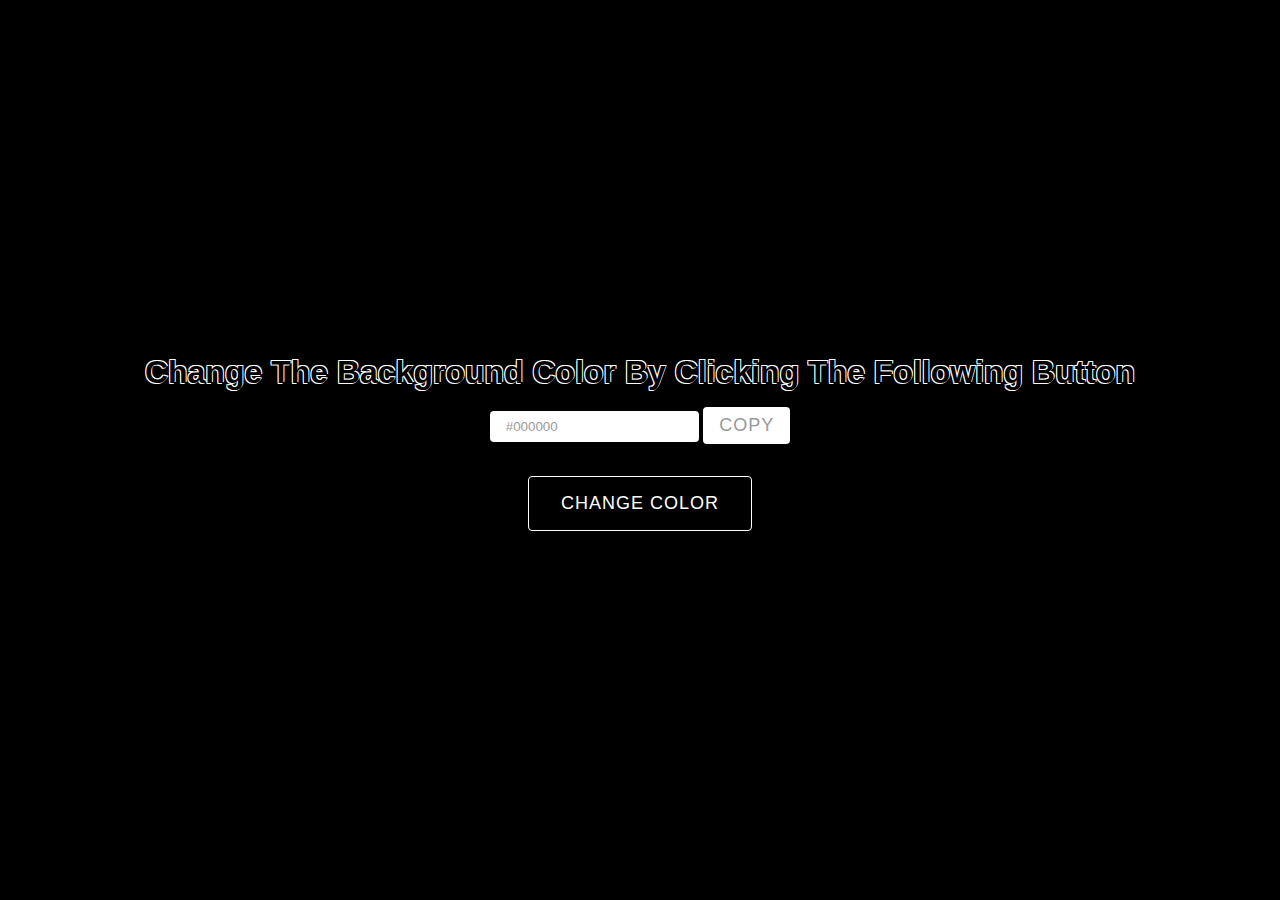
<file: color-picker/index.html>
<!DOCTYPE html>
<html lang="en">
  <head>
    <meta charset="UTF-8" />
    <meta http-equiv="X-UA-Compatible" content="IE=edge" />
    <meta name="viewport" content="width=device-width, initial-scale=1.0" />
    <!-- CSS Link -->
    <link rel="stylesheet" href="style.css">
    <title>DOM Project</title>
  </head>
  <body>
    <div class="container" id="root">
      <h1>Change The Background Color By Clicking The Following Button</h1>
      <div>
        <input type="text" value="#000000" id="output">
        <button class="copy-btn" id="copy-btn" title="Copy to Clickboard">Copy</button>
      </div>
      <button id="change-btn">Change Color</button>
    </div>
    <!-- Javascript Link -->
    <script src="./app.js"></script>
  </body>
</html>
</file>
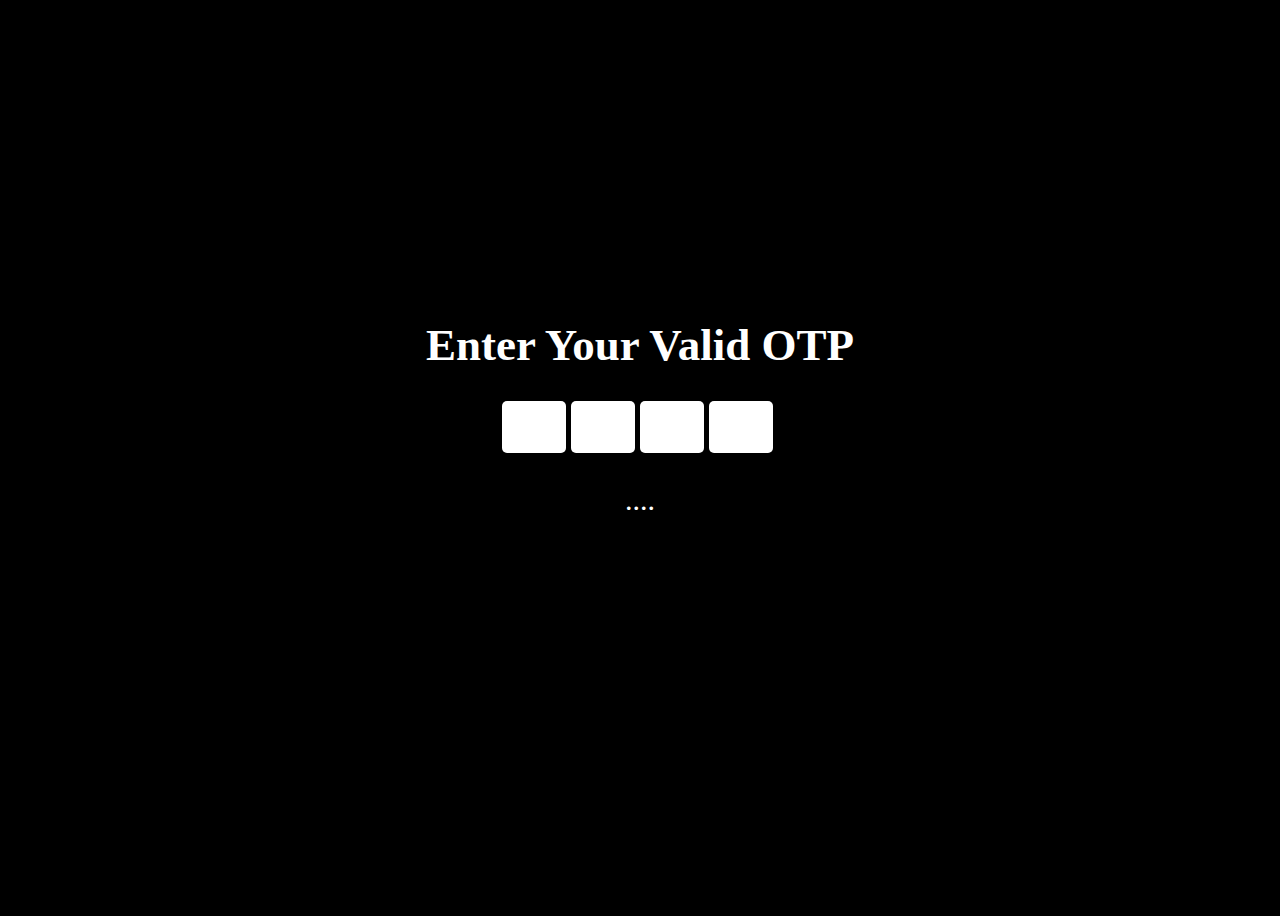
<file: otp-generate-app/index.html>
<!DOCTYPE html>
<html lang="en">
  <head>
    <meta charset="UTF-8" />
    <meta name="viewport" content="width=device-width, initial-scale=1.0" />
    <title>OTP Generate App</title>
    <link rel="stylesheet" href="style.css" />
  </head>
  <body>
    <main id="otp-box-id" class="otp-box-container">
      <h1 class="otp-title">Enter Your Valid OTP</h1>
      <div id="otp-box-list-id" class="otp-box-list">
        <input type="text" class="otp-box" maxlength="1" />
        <input type="text" class="otp-box" maxlength="1" />
        <input type="text" class="otp-box" maxlength="1" />
        <input type="text" class="otp-box" maxlength="1" />
      </div>
      <p id="generated-otp-id" class="generate-otp">....</p>
      <p id="result-id" class="otp-validate-message"></p>
      <p id="otp-expires-id" class="otp-expire-message"></p>
    </main>
    <script src="app.js" defer></script>
  </body>
</html>
</file>
<file: color-picker/style.css>
*,
*::before,
*::after {
  margin: 0;
  padding: 0;
  box-sizing: border-box;
}

body {
  font-family: "Franklin Gothic Medium", "Arial Narrow", Arial, sans-serif;
  font-size: 16px;
  background-color: black;
  width: 100vw;
  height: 100vh;
}

.container {
  width: 100%;
  height: 100%;
  display: flex;
  flex-direction: column;
  justify-content: center;
  align-items: center;
}

input[type="text"]{
  background-color: white;
  color: #999;
  border: black;
  padding: 0.50rem 1rem;
  border-radius: 0.25rem;
}

.copy-btn{
  background-color: white;
  color: #999;
  border: black;
  padding: 0.50rem 1rem;
  border-radius: 0.25rem;
}

.toast-message{
  position: fixed;
  z-index: 999;
  top: 2rem;
  right: 2rem;
  background-color: rgb(19, 201, 110);
  color: black;
  border: 1px solid white;
  border-radius: 0.25rem;
  padding: 1rem 2rem;
  cursor: pointer;
  box-shadow: 0 4px 8px  0 rgba(0, 0, 0, 0.2);
}

.toast-message-slide-in{
  animation: toast-animation-in 0.5s ease-in;
}

.toast-message-slide-out{
  animation: toast-animation-out 0.5s ease-in;
}

@keyframes toast-animation-in {
  from{
    transform: translateX(200px);
    opacity: 0;
  }
  to{
    transform: translateX(0px);
    opacity: 1;
  }
}

@keyframes toast-animation-out {
  from{
    transform: translateX(0px);
    opacity: 1;
  }
  to{
    transform: translateX(200px);
    opacity: 0;
  }
}

button{
    padding: 1rem 2rem;
    margin: 1rem 0;
    outline: none;
    background-color: black;
    color: white;
    border: 1px solid white;
    border-radius: .25rem;
    font-size: 18px;
    text-transform: uppercase;
    letter-spacing: 1px;
    cursor: pointer;
}

button:hover{
    background-color: white;
    color: black;
}

h1{
    text-shadow: -1px -1px 0 white, 1px -1px 0 white, -1px 1px 0 white;
    text-align: center;
}
</file>
<file: otp-generate-app/style.css>
body {
  background-color: black;
  color: white;
  overflow-y: hidden;
  overflow-x: hidden;
}

.otp-box-container {
  height: 100vh;
  display: flex;
  flex-direction: column;
  justify-content: center;
  align-items: center;
}

.otp-title {
  font-size: 45px;
}

.otp-box-list {
  display: flex;
}

.otp-box-list .otp-box {
  width: 60px;
  height: 50px;
  margin-right: 5px;
  text-align: center;
  border: none;
  border-radius: 5px;
  font-size: 40px;
  font-weight: 600;
}

.generate-otp {
  font-size: 30px;
}

.otp-validate-message {
  border-radius: 5px;
  padding: 2px;
}

.otp-validate-message.success {
  color: green;
  font-size: 30px;
  border: 1px dashed green;
}

.otp-validate-message.invalid {
  color: red;
  font-size: 30px;
  border: 1px dashed red;
}

.otp-expire-message {
  color: yellow;
  font-size: 22px;
}
</file>
